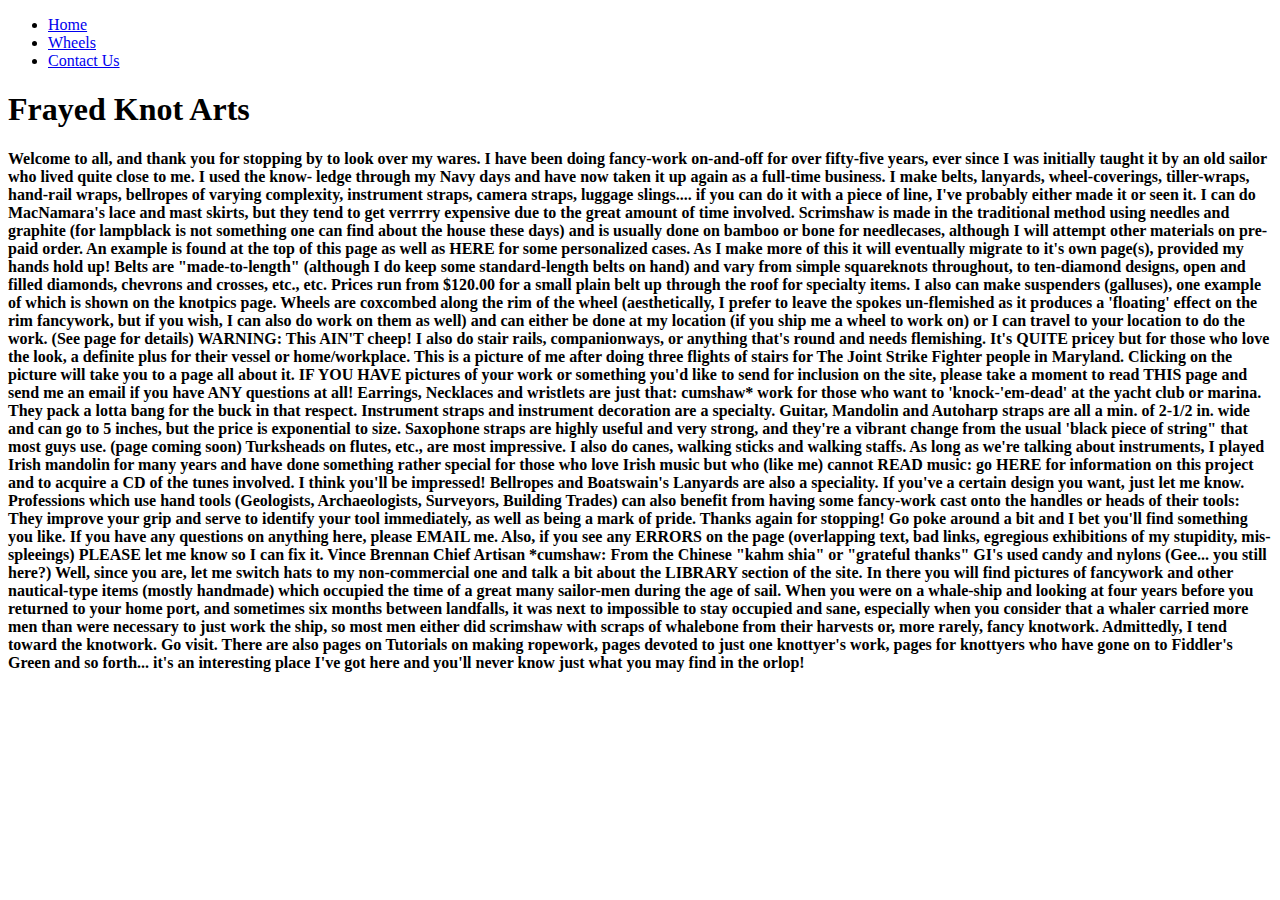
<file: index.html>
<!DOCTYPE html>
<html>
<head>
</head>
<body>

<ul>
  <li><a href="index.html">Home</a></li>
  <li><a href="Wheel.html">Wheels</a></li>
  <li><a href="contactform page/contact.html">Contact Us</a></li>
</ul>

        <h1> Frayed Knot Arts </h1> 
             <p><strong> 
                  Welcome to all, and thank you for stopping by to look over
                  my wares.  I have been doing fancy-work on-and-off for
                  over fifty-five years, ever since I was initially taught it by an
                  old sailor who lived quite close to me.  I used the know-
                  ledge through my Navy days and have now taken it up again
                  as a full-time business.  


                  I make belts, lanyards, wheel-coverings, tiller-wraps, hand-rail wraps, bellropes
                  of varying complexity, instrument straps, camera straps,  luggage slings....
                  if you can do it with a piece of  line, I've probably either made it or seen it.  I
                  can do MacNamara's lace and mast skirts, but  they tend to get verrrry
                  expensive due to the great amount of time involved.

                  Scrimshaw is made in the traditional method using needles and graphite
                  (for lampblack is not something one can find about the house these days)
                  and is usually done on bamboo or bone for needlecases, although I will
                  attempt other materials on pre-paid order.  An example is found at the
                  top of this page as well as HERE for some personalized cases.  As I make
                  more of this it will eventually migrate to it's own page(s), provided my
                  hands hold up!

                  Belts are "made-to-length" (although I do keep some standard-length
                  belts on hand) and vary from simple squareknots throughout, to
                  ten-diamond designs,   open and filled diamonds, chevrons and crosses,
                  etc., etc.  Prices run from $120.00  for a small plain belt up through the
                  roof for specialty items.   I also can make suspenders (galluses), one
                  example of which is shown on the knotpics page.  


                  Wheels are coxcombed along the rim of the wheel
                  (aesthetically, I prefer to leave the spokes un-flemished
                  as it produces a 'floating' effect on the rim fancywork,
                  but if you wish, I can also do work on them as well) and
                  can either be done at my location (if you ship me a wheel
                  to work on) or I can travel to your location to do the work.  
                  (See page for details)  

                  WARNING: This AIN'T cheep!

                  I also do stair rails, companionways, or anything that's round and
                  needs flemishing.   It's QUITE pricey but for those who love the
                  look, a definite plus for their vessel or home/workplace.

                  This is a picture of me after doing three flights of stairs for
                  The Joint Strike Fighter people in Maryland.

                  Clicking on the picture will take you to a page all about it.


                  IF YOU HAVE pictures of your work or something you'd like to send
                  for inclusion on the site, please take a moment to read THIS page
                  and send me an email if you have ANY questions at all!


                  Earrings, Necklaces and wristlets are just that: cumshaw* work for those who want to 'knock-'em-dead' at the yacht club  or 
                  marina.  They pack a lotta bang for the buck in that respect.

                  Instrument straps and instrument decoration are a specialty.  Guitar, Mandolin and Autoharp straps are all a min. of 2-1/2 in. wide 
                  and can go to 5 inches, but the price is exponential to size.    Saxophone straps are highly useful and very strong, and they're a 
                  vibrant change from the usual 'black piece of string" that most guys use. (page coming soon)  Turksheads on flutes, etc., are most 
                  impressive.  I also do canes, walking sticks and walking staffs.

                  As long as we're talking about instruments, I played Irish mandolin for many years and have done something rather 
                  special for those who love Irish music but who (like me) cannot READ music: go HERE for information on
                  this project and to acquire a CD of the tunes involved.  I think you'll be impressed!

                  Bellropes and Boatswain's Lanyards are also a speciality.  If you've a certain design you want, just let me know.

                  Professions which use hand tools (Geologists, Archaeologists, Surveyors, Building Trades) can also benefit from having some 
                  fancy-work cast onto the handles or heads of their tools:  They improve your grip and serve to identify your tool immediately, as 
                  well as being a mark of pride.

                  Thanks again for stopping!  Go poke around a bit and I bet you'll find something you like.   If you have any questions on anything 
                  here, please EMAIL me.  Also, if you see any ERRORS on the page (overlapping text, bad links, egregious exhibitions of my stupidity, 
                  mis-spleeings) PLEASE let me know so I can fix it.

                  Vince Brennan
                  Chief Artisan

                  *cumshaw:  From the Chinese "kahm shia" or "grateful thanks"  GI's used candy and nylons



                  (Gee... you still here?)  

                  Well, since you are, let me switch hats to my non-commercial one and talk a bit about the LIBRARY section of the site.

                  In there you will find pictures of fancywork and other nautical-type items (mostly handmade) which occupied the time of a great 
                  many sailor-men during the age of sail.  When you were on a whale-ship and looking at four years before you returned to your 
                  home port, and sometimes six months between landfalls, it was next to impossible to stay occupied and sane, especially when you 
                  consider that a whaler carried more men than were necessary to just work the ship, so most men either did scrimshaw with scraps 
                  of whalebone from their harvests or, more rarely, fancy knotwork.  Admittedly, I tend toward the knotwork.       Go visit.

                  There are also pages on Tutorials on making ropework,  pages devoted to just one knottyer's work, pages for knottyers who have 
                  gone on to Fiddler's Green and so forth... it's an interesting place I've got here and you'll never know just what you may find in the orlop!
           </strong></p>
        </header>

</body>
</html>
</file>
